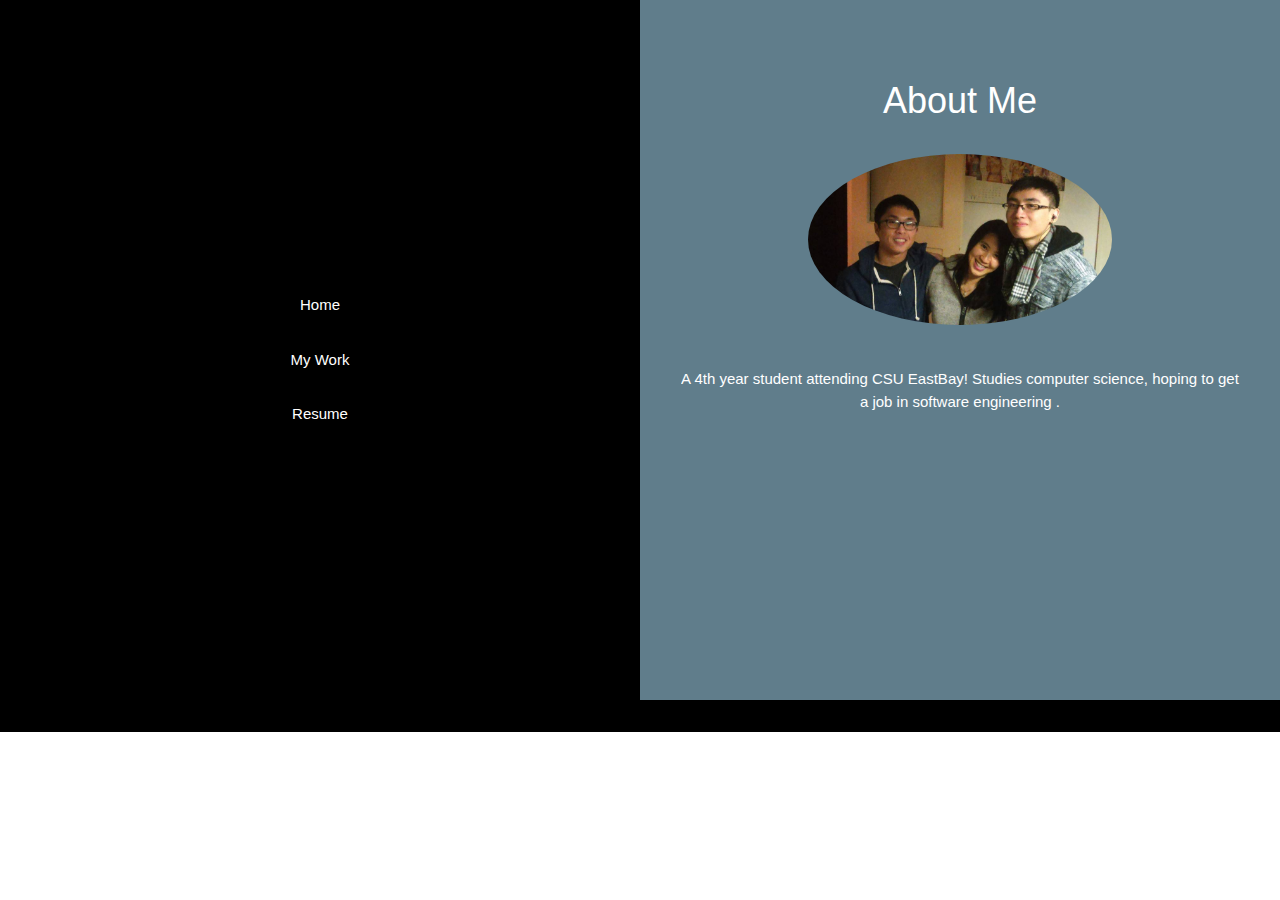
<file: index.html>
<!DOCTYPE html>
<html>
<head>
  <title>CS 351 HW</title>
  <meta charset="UTF-8">
  <meta name="viewport" content="width=device-width, initial-scale=1">
  <link rel="stylesheet" href="https://www.w3schools.com/w3css/4/w3.css">
</head>
<body class="w3-content" style="max-width:1300px">

<!-- First Grid: Logo & About -->
<div class="w3-row">
  <div class="w3-half w3-black w3-container w3-center" style="height:700px">
    <div class="w3-padding-64">
    </div>
    <div style="padding-top: 150px;">
      <a href="#" class="w3-button w3-black w3-block w3-hover-blue-grey w3-padding-16">Home</a>
      <a href="indexpage1.html" class="w3-button w3-black w3-block w3-hover-teal w3-padding-16">My Work</a>
      <a href="indexpage2.html" class="w3-button w3-black w3-block w3-hover-dark-grey w3-padding-16">Resume</a>
    </div>
  </div>
  <div class="w3-half w3-blue-grey w3-container" style="height:700px">
    <div class="w3-padding-64 w3-center">
      <h1>About Me</h1>
      <img src="/myimages/image1.jpg" class="w3-margin w3-circle" alt="Person" style="width:50%">
      <div class="w3-left-align w3-padding-large">
        <p align="center">A 4th year student attending CSU EastBay! Studies computer science, hoping to get a job in software engineering .</p>
      </div>
    </div>
  </div>
</div>


<!-- Footer -->
<footer class="w3-container w3-black w3-padding-16">
</footer>

</body>
</html>
</file>
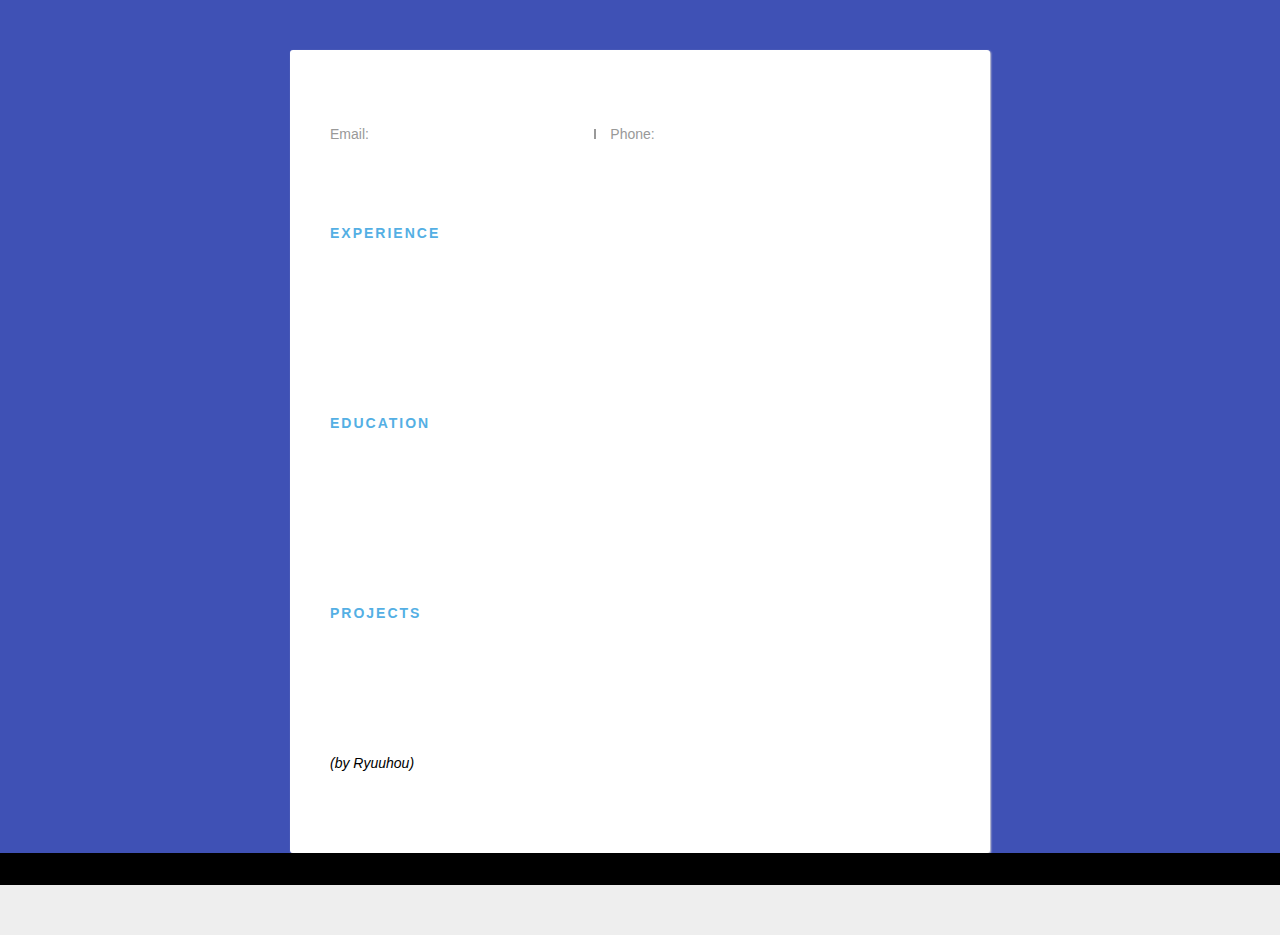
<file: indexpage2.html>
<!DOCTYPE html>
<html>
<head>
  <title>CS 351 HW</title>
  <meta charset="UTF-8">
  <meta name="viewport" content="width=device-width, initial-scale=1">
  <link rel="stylesheet" href="https://www.w3schools.com/w3css/4/w3.css">
  <link href='mycss.css' rel='stylesheet' type='text/css'>
</head>



<!-- Second Grid: Work & Resume -->
<div class="w3-row">
  <div class="w3-indigo w3-container" style="min-height:800px">
    <div class="container">
      <div class="header">
        <div class="full-name">
          <span class="first-name">Nathaniel</span>
          <span class="last-name">Gong</span>
        </div>
        <div class="contact-info">
          <span class="email">Email: </span>
          <span class="email-val">ngong6@horizon.csueastbay.edu</span>
          <span class="separator"></span>
          <span class="phone">Phone: </span>
          <span class="phone-val">510-366-0447</span>
        </div>

        <div class="about">
          <span class="position">Student </span>
          <span class="desc">
        Currently pursuing a Bachelor of Science in Software Engineering.
      </span>
        </div>
      </div>
      <div class="details">
        <div class="section">
          <div class="section__title">Experience</div>
          <div class="section__list">
            <div class="section__list-item">
              <div class="left">
                <div class="name">Sagebrush Engineer(on-call consultant)</div>
                <div class="duration">August 2014 - August 2018</div>
              </div>
            </div>
            <div class="section__list-item">
              <div class="left">
                <div class="name">Murphy, McKay: IT Support Services</div>
                <div class="duration">August 2019 - Present</div>
              </div>
            </div>

          </div>
        </div>
        <div class="section">
          <div class="section__title">Education</div>
          <div class="section__list">
            <div class="section__list-item">
              <div class="left">
                <div class="name">Chabot College</div>
                <div class="duration">Aug 2016 - May 2020</div>
              </div>
            </div>
            <div class="section__list-item">
              <div class="left">
                <div class="name">CSU East Bay</div>
                <div class="duration">Aug 2020 - Present</div>
              </div>
            </div>

          </div>

        </div>
        <div class="section">
          <div class="section__title">Projects</div>
          <div class="section__list">
            <div class="section__list-item">
              <div class="name">AHKanColle</div>
              <div class="text">Click script for KanColle (艦これ) expeditions written in AHK</div>
            </div>

            <div class="section__list-item">
              <div class="name">Gunkolle</div>
              <div class="text">This script was originally meant to execute kancolle expeditions but was repurpose for girls frontline <a href="https://github.com/Ryuuhou/AHKanColle">(by Ryuuhou)</a></div>
            </div>
          </div>
        </div>
        <div class="section">

        </div>
      </div>
    </div>
  </div>
  </div>
</div>

<!-- Footer -->
<footer class="w3-container w3-black w3-padding-16">

</footer>

</body>
</html>
</file>
<file: mycss.css>
* {
  margin: 0;
  padding: 0;
  box-sizing: border-box;
}
html {
  height: 100%;
}

body {
  min-height: 100%;
  background: #eee;
  font-family: 'Lato', sans-serif;
  font-weight: 400;
  color: #222;
  font-size: 14px;
  line-height: 26px;
  padding-bottom: 50px;
}

.container {
  max-width: 700px;
  background: #fff;
  margin: 0px auto 0px;
  box-shadow: 1px 1px 2px #DAD7D7;
  border-radius: 3px;
  padding: 40px;
  margin-top: 50px;
}

.header {
  margin-bottom: 30px;
}

.full-name {
  font-size: 40px;
  text-transform: uppercase;
  margin-bottom: 5px;
}

.first-name {
  font-weight: 700;
}

.last-name {
  font-weight: 300;
}

.contact-info {
  margin-bottom: 20px;
}

.email ,
.phone {
  color: #999;
  font-weight: 300;
}

.separator {
  height: 10px;
  display: inline-block;
  border-left: 2px solid #999;
  margin: 0px 10px;
}

.position {
  font-weight: bold;
  display: inline-block;
  margin-right: 10px;
  text-decoration: underline;
}


.details {
  line-height: 20px;
}

.section {
  margin-bottom: 40px;
}

.section:last-of-type {
  margin-bottom: 0px;
}

.section__title {
  letter-spacing: 2px;
  color: #54AFE4;
  font-weight: bold;
  margin-bottom: 10px;
  text-transform: uppercase;
}

.section__list-item {
  margin-bottom: 40px;
}

.section__list-item:last-of-type {
  margin-bottom: 0;
}

.left ,
.right {
  vertical-align: top;
  display: inline-block;
}

.left {
  width: 60%;
}

.right {
  tex-align: right;
  width: 39%;
}

.name {
  font-weight: bold;
}

a {
  text-decoration: none;
  color: #000;
  font-style: italic;
}

a:hover {
  text-decoration: underline;
  color: #000;
}

.skills {

}

.skills__item {
  margin-bottom: 10px;
}


label {
  display: inline-block;
  width: 20px;
  height: 20px;
  background: #C3DEF3;
  border-radius: 20px;
  margin-right: 3px;
}

input:checked + label {
  background: #79A9CE;
}
</file>
